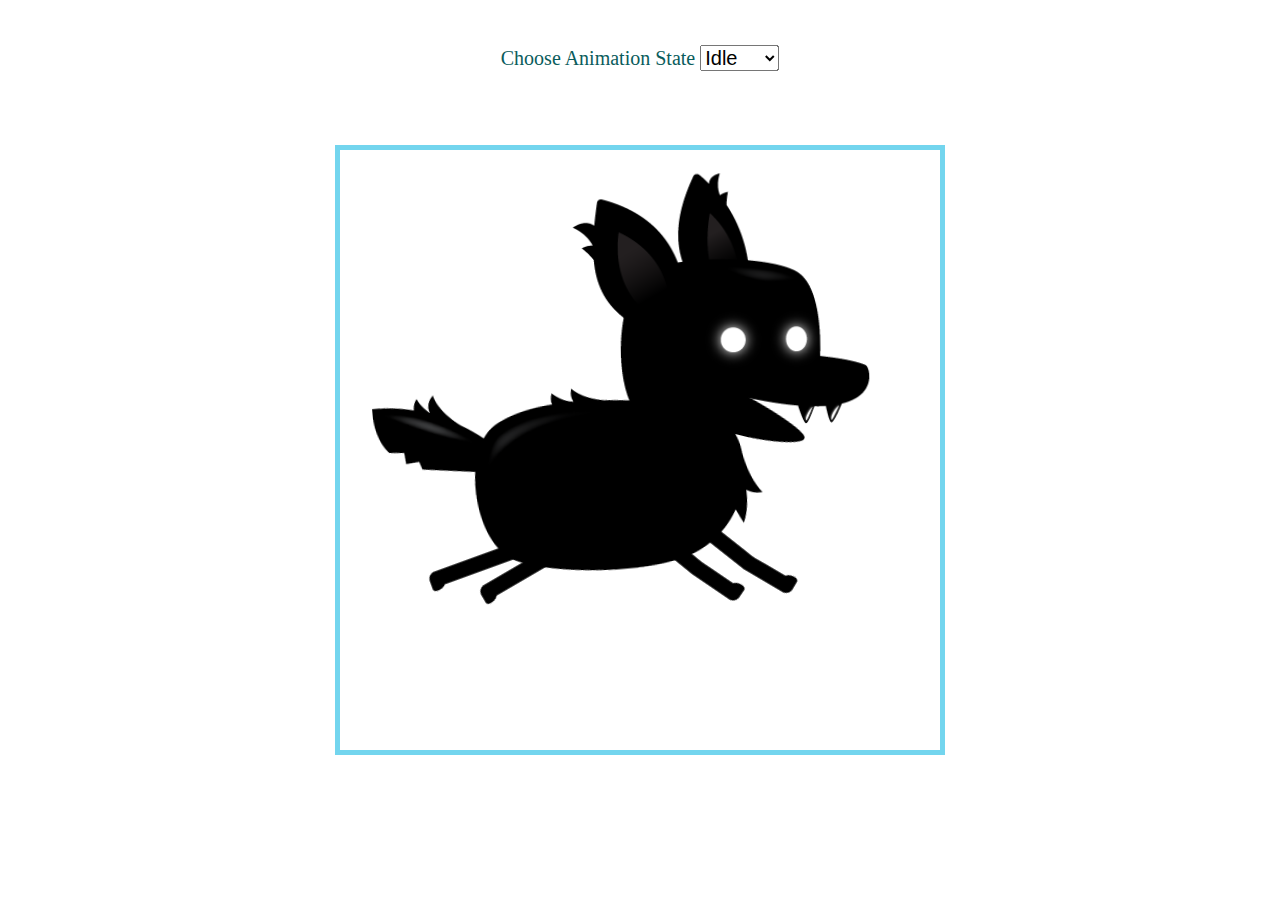
<file: animation/index.html>
<!DOCTYPE html>
<html lang="en">
<head>
    <meta charset="UTF-8">
    <meta http-equiv="X-UA-Compatible" content="IE=edge">
    <meta name="viewport" content="width=device-width, initial-scale=1.0">
    <title>Sprite Animation</title>
    <link rel="stylesheet" href="style.css">
</head>
<body>
    <canvas id="canvas1"></canvas>
    <div class="controlls">
        <label for="animations">Choose Animation State</label>
            <select id="animations" name="animations">
                <option value="idle">Idle</option>
                <option value="jump">Jump</option>
                <option value="fall">Fall</option>
                <option value="run">Run</option>
                <option value="dizzy">Dizzy</option>
                <option value="sit">Sit</option>
                <option value="roll">Roll</option>
                <option value="bite">Bite</option>
                <option value="ko">Ko</option>
                <option value="getHit">GetHit</option>
            </select>
    </div>
        

        <script src="script.js"></script>
</body>
</html>
</file>
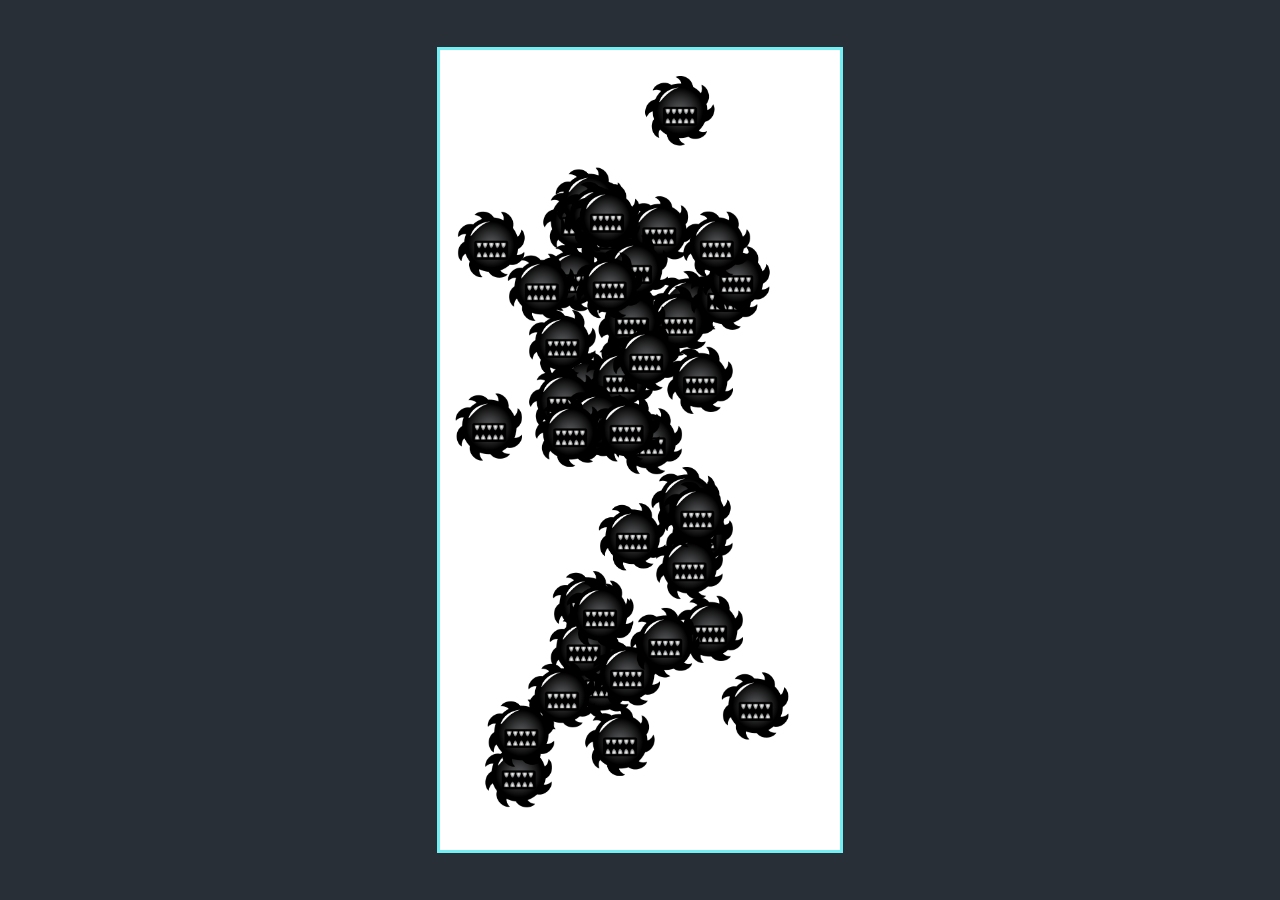
<file: enemy_movement/index.html>
<!DOCTYPE html>
<html lang="en">
<head>
    <meta charset="UTF-8">
    <meta http-equiv="X-UA-Compatible" content="IE=edge">
    <meta name="viewport" content="width=device-width, initial-scale=1.0">
    <title>Enemy Movement Patterns</title>
    <link rel="stylesheet" href="style.css">
</head>
<body>
    
    <canvas id="canvas1"></canvas>

    <script src="script.js"></script>
</body>
</html>
</file>
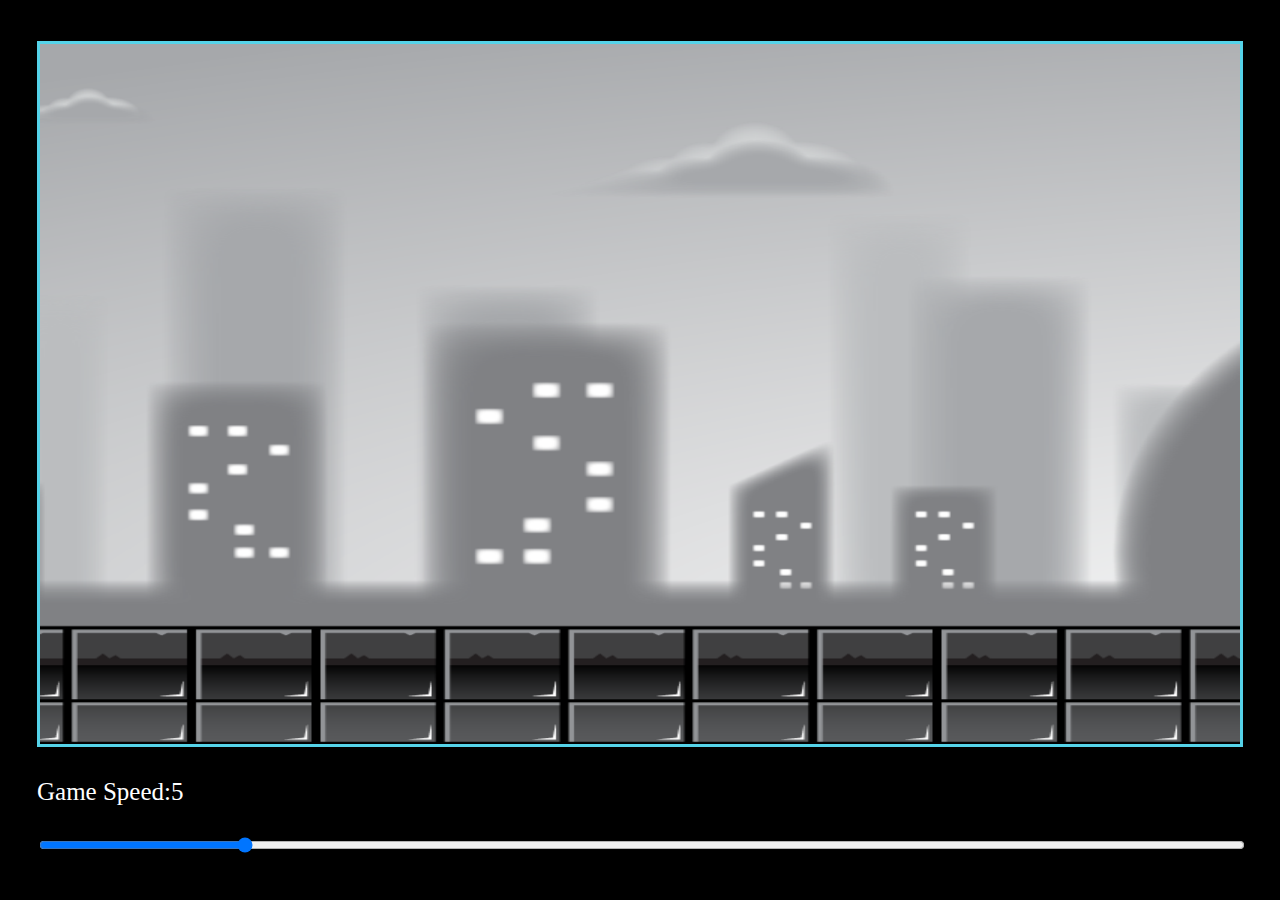
<file: parallex_bacground/index.html>
<!DOCTYPE html>
<html lang="en">
<head>
    <meta charset="UTF-8">
    <meta http-equiv="X-UA-Compatible" content="IE=edge">
    <meta name="viewport" content="width=device-width, initial-scale=1.0">
    <title>Parallex Background</title>
    <link rel="stylesheet" href="style.css">
</head>
<body>
    <div id="container">
        <canvas id="canvas1"></canvas>
        <p>Game Speed:<span id="speedValue"></span></p>
        <input type="range" min="2" max="20" value="5" class="slider" id="slider">
    </div>
    


    <script src="script.js"></script>
</body>
</html>
</file>
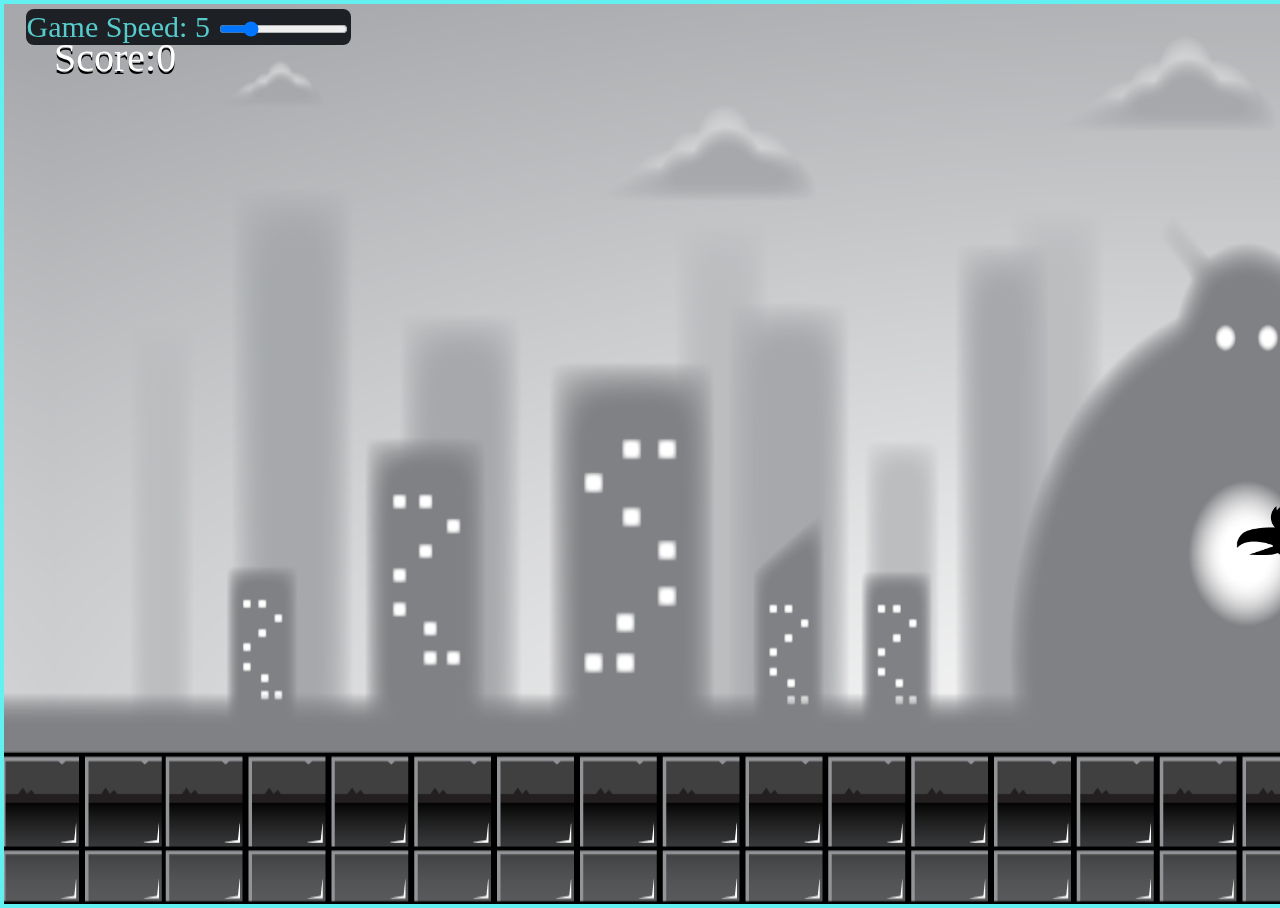
<file: shoot_game/index.html>
<!DOCTYPE html>
<html lang="en">
<head>
    <meta charset="UTF-8">
    <meta http-equiv="X-UA-Compatible" content="IE=edge">
    <meta name="viewport" content="width=device-width, initial-scale=1.0">
    <title>Point And Shoot Game</title>
    <link rel="stylesheet" href="style.css">
</head>
<body>
    <div id="container">
        <canvas id="collisionCanvas"></canvas>
        <canvas id="canvas1"></canvas>
        <div class="slider">
            <label for="speedSlider">Game Speed: <span id="gameSpeed"></span></label>
            <input type="range" value="20" min="1" max="20" name="speedSlider" class="slide" id="slide">
        </div>
    </div>
    <script src="script.js"></script>
</body>
</html>
</file>
<file: animation/style.css>
body{
    margin: 0;
    padding: 0;
}
#canvas1{
    border: 5px solid rgb(115, 213, 238);
    position: absolute;
    top: 50%;
    left: 50%;
    transform: translate(-50%,-50%);
}
.controlls{
    position: absolute;
    top: 5%;
    left: 50%;
    transform: translateX(-50%);
    font-size: 25px;
    color: rgb(10, 92, 92);
}
.controlls,select,option{
    font-size: 20px;
}
</file>
<file: enemy_movement/style.css>
body{
    margin: 0;
    padding: 0;
    background: #292f36;
}
#canvas1{
    border: 3px solid rgb(115, 239, 243);
    top: 50%;
    left: 50%;
    position: absolute;
    transform: translate(-50%,-50%);
    height: 800px;
    width: 400px;
    background: white;
}
</file>
<file: parallex_bacground/style.css>
body{
    margin: 0;
    padding: 0;
    background: black;
}
#canvas1{
    position: relative;
    width: 1200px;
    height: 700px;
    border: 3px solid rgb(85, 211, 233);
}
#container{
    color: white;
    font-size: 25px;
    position: absolute;
    transform: translate(-50%,-50%);
    top: 50%;
    left: 50%;
}
.slider{
    width: 100%;
}
</file>
<file: shoot_game/style.css>
body{
    margin: 0;
    padding: 0;
    overflow: hidden;
}
#container{
    width: 100%;
    height: 100%;
    position: absolute;
    background: linear-gradient(to bottom ,rgb(218, 212, 212),rgb(112, 117, 115),rgb(127, 124, 131));
}
#canvas1{
    border: 4px solid rgb(99, 240, 240);
    position: absolute;
    top: 0%;
    left: 0%;
    width: 100%;
    height: 100%;
}
#collisionCanvas{
    opacity: 0;
}
.slider{
    top: 1%;
    left: 2%;
    padding: 1px;
    position: absolute;
    font-size: 30px;
    color: #57cbcc;
    background: #1d2024;
    border-radius: 0.5rem;
}
</file>
